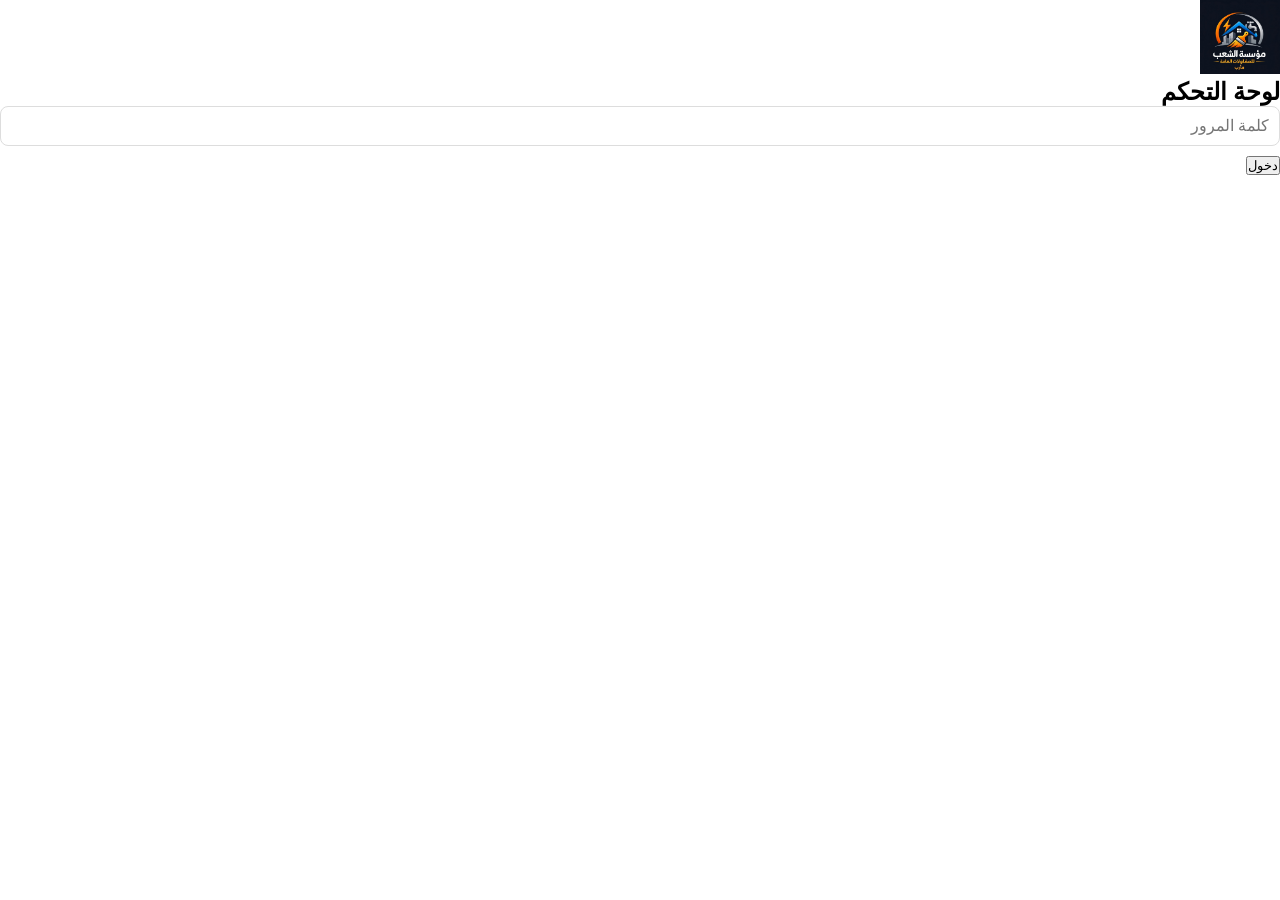
<file: admin/index.html>
<!DOCTYPE html>
<html lang="ar" dir="rtl">
<head>
    <meta charset="UTF-8">
    <meta name="viewport" content="width=device-width, initial-scale=1.0">
    <title>جاري التحقق...</title>
    <meta name="robots" content="noindex, nofollow">
    <style>
        body {
            font-family: 'Segoe UI', Tahoma, Geneva, Verdana, sans-serif;
            display: flex;
            justify-content: center;
            align-items: center;
            height: 100vh;
            margin: 0;
            background: #f4f6f9;
            color: #2c3e50;
        }
        .loader {
            text-align: center;
        }
        .loader img {
            width: 60px;
            height: 60px;
            margin-bottom: 15px;
        }
    </style>
</head>
<body>
    <div class="loader">
        <img src="../assets/images/logo.png" alt="شعار المتجر">
        <p>جاري التحقق من الجلسة...</p>
    </div>

    <script>
        // التحقق من وجود جلسة صالحة
        if (sessionStorage.getItem('adminAuth') === 'true') {
            window.location.href = 'dashboard.html';
        } else {
            window.location.href = 'login.html';
        }
    </script>
</body>
</html>
</file>
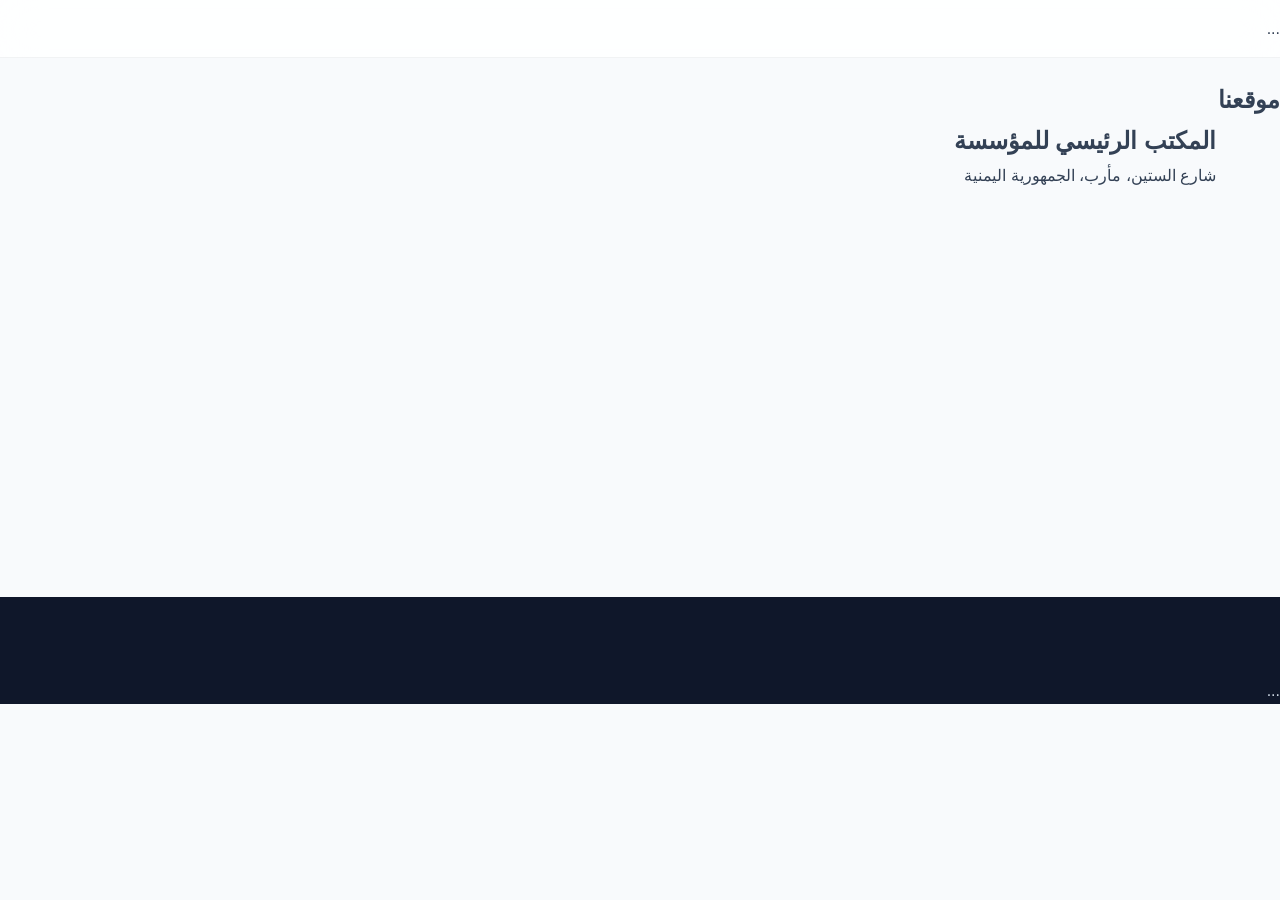
<file: branches.html>
<!DOCTYPE html>
<html lang="ar" dir="rtl">
<head>
    <meta charset="UTF-8">
    <title>موقعنا ومكتبنا الرئيسي | مؤسسة الشعب للمقاولات العامة</title>
    <link rel="stylesheet" href="css/style.css">
</head>
<body>
    <header class="site-header">...</header>
    <main>
        <section class="page-hero"><h1>موقعنا</h1></section>
        <section class="container">
            <h2>المكتب الرئيسي للمؤسسة</h2>
            <p>شارع الستين، مأرب، الجمهورية اليمنية</p>
            <iframe src="https://www.google.com/maps/embed?..." width="100%" height="400" style="border:0;" allowfullscreen=""></iframe>
        </section>
    </main>
    <footer class="site-footer">...</footer>
        <!-- كود السكيما المحسن لمحركات البحث (SEO) لشركة المقاولات -->
    <script type="application/ld+json">
        {
            "@context": "https://schema.org",
            "@type": "HomeAndConstructionBusiness",
            "name": "مؤسسة الشعب للمقاولات العامة",
            "image": "https://alshaab-contracting.com/assets/images/logo.png",
            "@id": "https://alshaab-contracting.com",
            "url": "https://alshaab-contracting.com",
            "telephone": "+967770569067",
            "priceRange": "$$",
            "address": {
                "@type": "PostalAddress",
                "streetAddress": "شارع الستين",
                "addressLocality": "مأرب",
                "addressRegion": "محافظة مأرب",
                "addressCountry": "YE"
            },
            "geo": {
                "@type": "GeoCoordinates",
                "latitude": 15.4500,
                "longitude": 45.3333
            },
            "openingHoursSpecification": {
                "@type": "OpeningHoursSpecification",
                "dayOfWeek": ["Saturday", "Sunday", "Monday", "Tuesday", "Wednesday", "Thursday"],
                "opens": "08:00",
                "closes": "16:00"
            },
            "sameAs": [
                "https://facebook.com/alshaab.contracting",
                "https://maps.app.goo.gl/example"
            ]
        }
    </script>
    </body>
    
    </html>
</body>
</html>
</file>
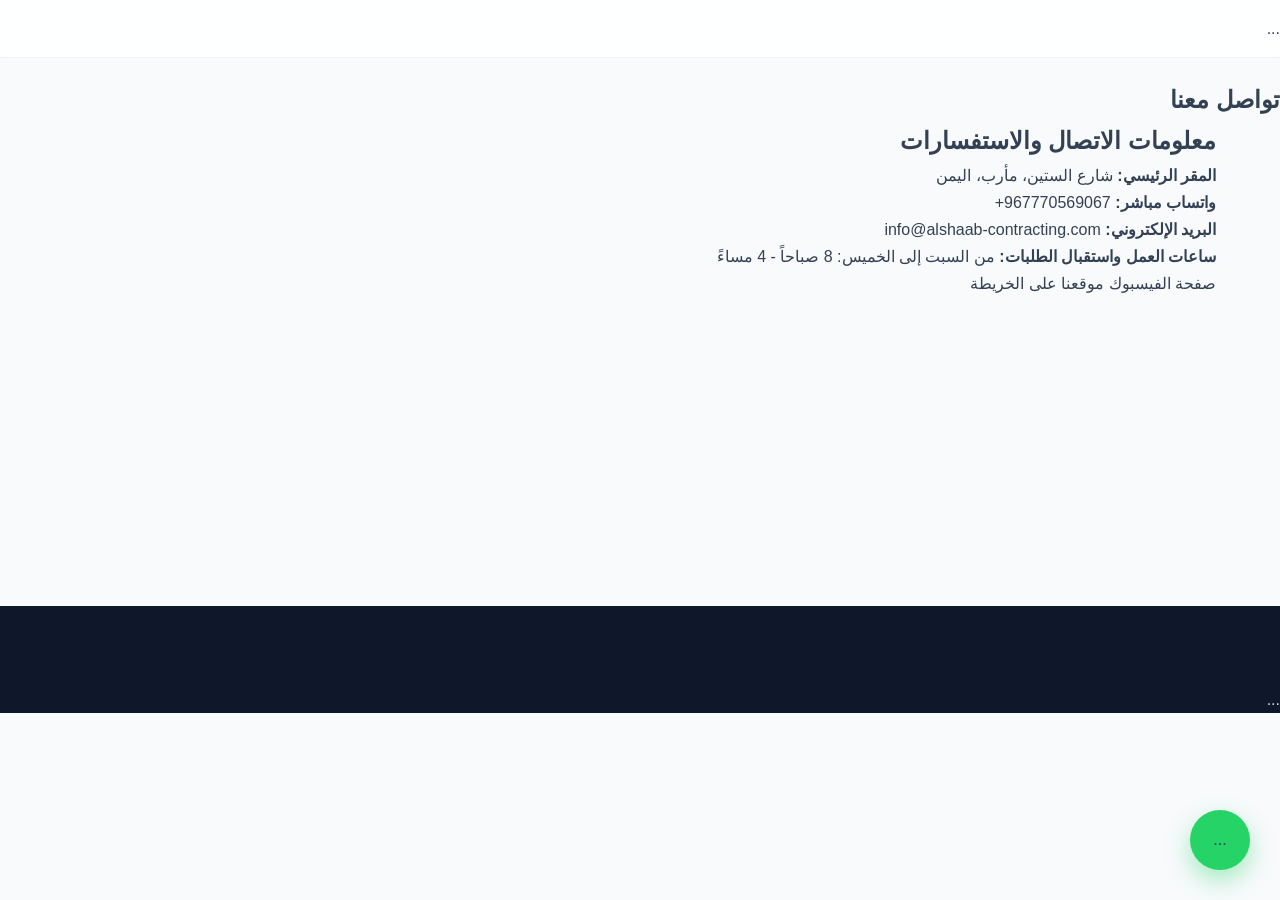
<file: contact.html>
<!DOCTYPE html>
<html lang="ar" dir="rtl">
<head>
    <meta charset="UTF-8">
    <meta name="viewport" content="width=device-width, initial-scale=1.0">
    <title>تواصل معنا | مؤسسة الشعب للمقاولات العامة - مأرب</title>
    <meta name="description" content="تواصل مع المكتب الرئيسي لـ مؤسسة الشعب للمقاولات العامة في مأرب. أرقام الاتصال، الواتساب، والبريد الإلكتروني وموقعنا على الخارطة.">
    <link rel="stylesheet" href="css/style.css">
</head>
<body>
    <header class="site-header">...</header>
    <main>
        <section class="page-hero">
            <h1>تواصل معنا</h1>
        </section>
        <section class="container contact-page">
            <div class="contact-grid">
                <div class="contact-info">
                    <h2>معلومات الاتصال والاستفسارات</h2>
                    <p><strong>المقر الرئيسي:</strong> شارع الستين، مأرب، اليمن</p>
                    <p><strong>واتساب مباشر:</strong> <a href="https://wa.me/967770569067">967770569067+</a></p>
                    <p><strong>البريد الإلكتروني:</strong> info@alshaab-contracting.com</p>
                    <p><strong>ساعات العمل واستقبال الطلبات:</strong> من السبت إلى الخميس: 8 صباحاً - 4 مساءً</p>
                    <div class="social-links-large">
                        <a href="https://facebook.com/alshaab.contracting">صفحة الفيسبوك</a>
                        <a href="https://maps.app.goo.gl/example">موقعنا على الخريطة</a>
                    </div>
                </div>
                <div class="contact-map">
                    <iframe src="https://www.google.com/maps/embed?..." width="100%" height="300" style="border:0;" allowfullscreen="" loading="lazy"></iframe>
                </div>
            </div>
        </section>
    </main>
    <footer class="site-footer">...</footer>
    <a href="https://wa.me/967770569067" class="floating-whatsapp">...</a>
    <script src="js/main.js"></script>
        <!-- كود السكيما المحسن لمحركات البحث (SEO) لشركة المقاولات -->
    <script type="application/ld+json">
        {
            "@context": "https://schema.org",
            "@type": "HomeAndConstructionBusiness",
            "name": "مؤسسة الشعب للمقاولات العامة",
            "image": "https://alshaab-contracting.com/assets/images/logo.png",
            "@id": "https://alshaab-contracting.com",
            "url": "https://alshaab-contracting.com",
            "telephone": "+967770569067",
            "priceRange": "$$",
            "address": {
                "@type": "PostalAddress",
                "streetAddress": "شارع الستين",
                "addressLocality": "مأرب",
                "addressRegion": "محافظة مأرب",
                "addressCountry": "YE"
            },
            "geo": {
                "@type": "GeoCoordinates",
                "latitude": 15.4500,
                "longitude": 45.3333
            },
            "openingHoursSpecification": {
                "@type": "OpeningHoursSpecification",
                "dayOfWeek": ["Saturday", "Sunday", "Monday", "Tuesday", "Wednesday", "Thursday"],
                "opens": "08:00",
                "closes": "16:00"
            },
            "sameAs": [
                "https://facebook.com/alshaab.contracting",
                "https://maps.app.goo.gl/example"
            ]
        }
    </script>
    </body>
    
    </html>
</body>
</html>
</file>
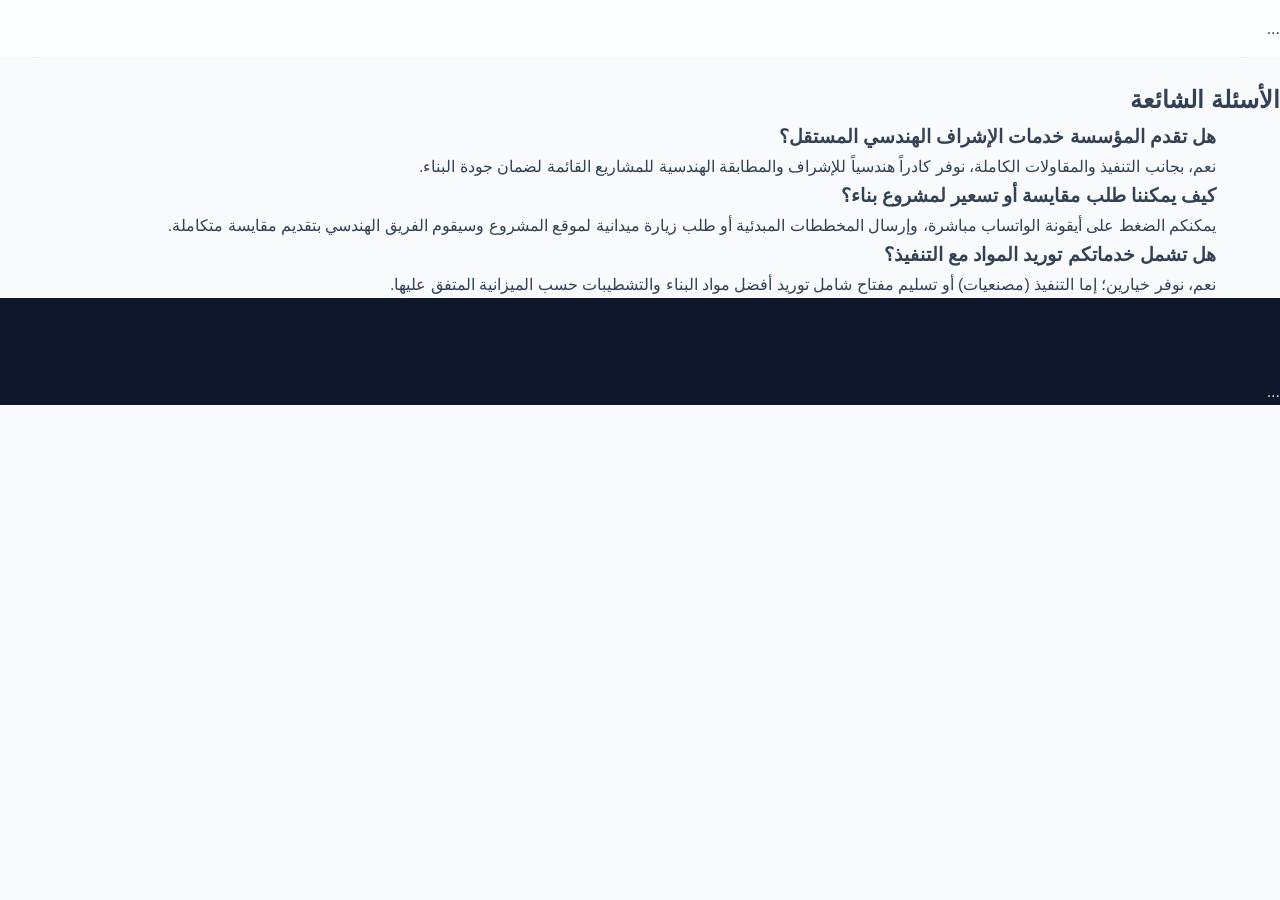
<file: faq.html>
<!DOCTYPE html>
<html lang="ar" dir="rtl">
<head>
    <meta charset="UTF-8">
    <title>الأسئلة الشائعة | مؤسسة الشعب للمقاولات</title>
    <link rel="stylesheet" href="css/style.css">
</head>
<body>
    <header class="site-header">...</header>
    <main>
        <section class="page-hero"><h1>الأسئلة الشائعة</h1></section>
        <section class="container">
            <div class="faq-list">
                <div class="faq-item">
                    <h3>هل تقدم المؤسسة خدمات الإشراف الهندسي المستقل؟</h3>
                    <p>نعم، بجانب التنفيذ والمقاولات الكاملة، نوفر كادراً هندسياً للإشراف والمطابقة الهندسية للمشاريع القائمة لضمان جودة البناء.</p>
                </div>
                <div class="faq-item">
                    <h3>كيف يمكننا طلب مقايسة أو تسعير لمشروع بناء؟</h3>
                    <p>يمكنكم الضغط على أيقونة الواتساب مباشرة، وإرسال المخططات المبدئية أو طلب زيارة ميدانية لموقع المشروع وسيقوم الفريق الهندسي بتقديم مقايسة متكاملة.</p>
                </div>
                <div class="faq-item">
                    <h3>هل تشمل خدماتكم توريد المواد مع التنفيذ؟</h3>
                    <p>نعم، نوفر خيارين؛ إما التنفيذ (مصنعيات) أو تسليم مفتاح شامل توريد أفضل مواد البناء والتشطيبات حسب الميزانية المتفق عليها.</p>
                </div>
            </div>
        </section>
    </main>
    <footer class="site-footer">...</footer>
        <!-- كود السكيما المحسن لمحركات البحث (SEO) لشركة المقاولات -->
    <script type="application/ld+json">
        {
            "@context": "https://schema.org",
            "@type": "HomeAndConstructionBusiness",
            "name": "مؤسسة الشعب للمقاولات العامة",
            "image": "https://alshaab-contracting.com/assets/images/logo.png",
            "@id": "https://alshaab-contracting.com",
            "url": "https://alshaab-contracting.com",
            "telephone": "+967770569067",
            "priceRange": "$$",
            "address": {
                "@type": "PostalAddress",
                "streetAddress": "شارع الستين",
                "addressLocality": "مأرب",
                "addressRegion": "محافظة مأرب",
                "addressCountry": "YE"
            },
            "geo": {
                "@type": "GeoCoordinates",
                "latitude": 15.4500,
                "longitude": 45.3333
            },
            "openingHoursSpecification": {
                "@type": "OpeningHoursSpecification",
                "dayOfWeek": ["Saturday", "Sunday", "Monday", "Tuesday", "Wednesday", "Thursday"],
                "opens": "08:00",
                "closes": "16:00"
            },
            "sameAs": [
                "https://facebook.com/alshaab.contracting",
                "https://maps.app.goo.gl/example"
            ]
        }
    </script>
    </body>
    
    </html>
</body>
</html>
</file>
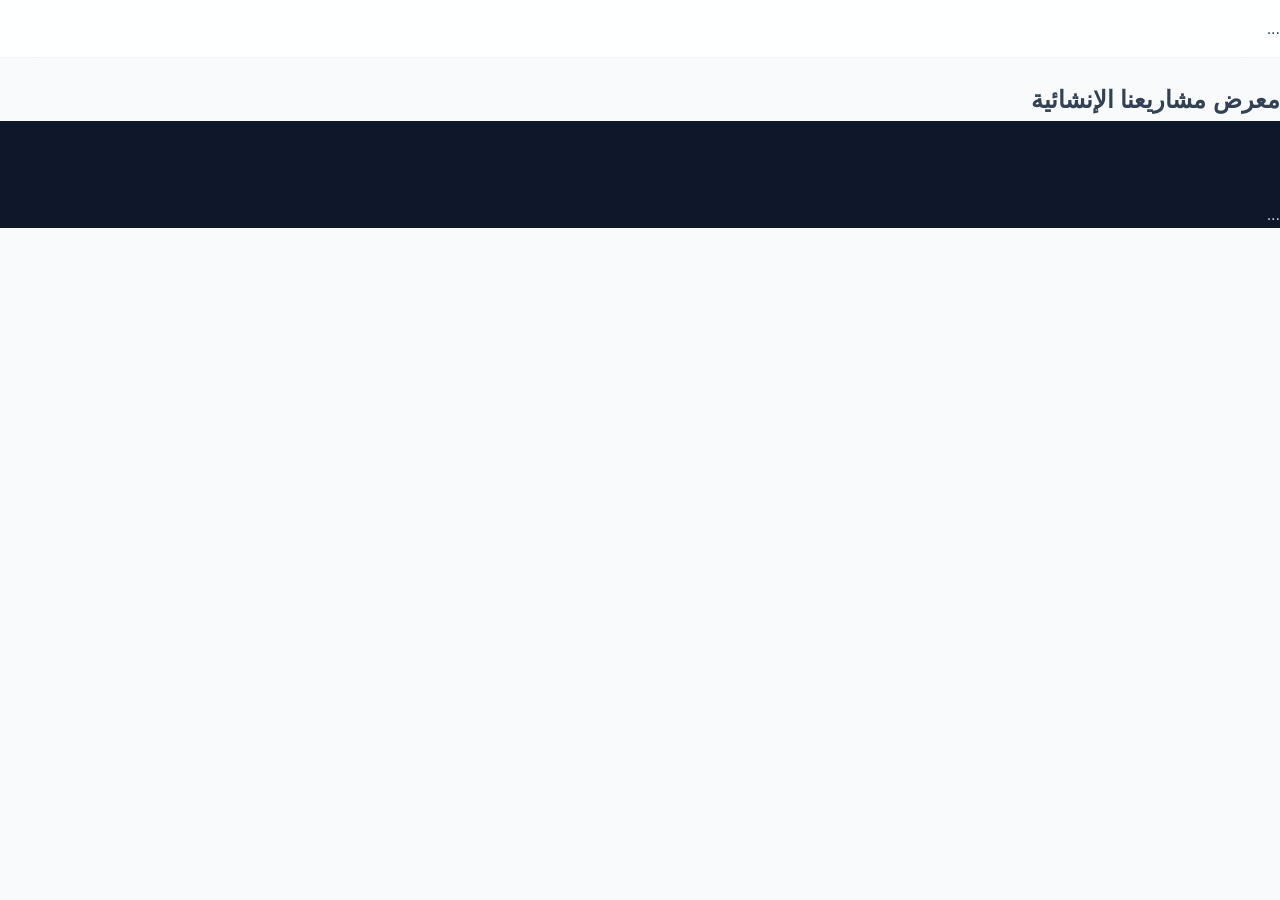
<file: gallery.html>
<!DOCTYPE html>
<html lang="ar" dir="rtl">
<head>
    <meta charset="UTF-8">
    <meta name="viewport" content="width=device-width, initial-scale=1.0">
    <title>معرض المشاريع والمنشآت | مؤسسة الشعب للمقاولات</title>
    <meta name="description" content="شاهد صور مشاريعنا الإنشائية والمعمارية، والتشطيبات المنفذة بواسطة مؤسسة الشعب للمقاولات العامة بمأرب.">
    <link rel="stylesheet" href="css/style.css">
</head>
<body>
    <header class="site-header">...</header>
    <main>
        <section class="page-hero">
            <h1>معرض مشاريعنا الإنشائية</h1>
        </section>
        <section class="container">
            <div id="galleryContainer" class="gallery-grid">
                <!-- سيتم سحب صور المشاريع من ملف جوجل شيتس الخاص بك -->
            </div>
        </section>
    </main>
    <footer class="site-footer">...</footer>
        <!-- كود السكيما المحسن لمحركات البحث (SEO) لشركة المقاولات -->
    <script type="application/ld+json">
    {
        "@context": "https://schema.org",
        "@type": "HomeAndConstructionBusiness",
        "name": "مؤسسة الشعب للمقاولات العامة",
        "image": "https://alshaab-contracting.com/assets/images/logo.png",
        "@id": "https://alshaab-contracting.com",
        "url": "https://alshaab-contracting.com",
        "telephone": "+967770569067",
        "priceRange": "$$",
        "address": {
            "@type": "PostalAddress",
            "streetAddress": "شارع الستين",
            "addressLocality": "مأرب",
            "addressRegion": "محافظة مأرب",
            "addressCountry": "YE"
        },
        "geo": {
            "@type": "GeoCoordinates",
            "latitude": 15.4500,
            "longitude": 45.3333
        },
        "openingHoursSpecification": {
            "@type": "OpeningHoursSpecification",
            "dayOfWeek": ["Saturday", "Sunday", "Monday", "Tuesday", "Wednesday", "Thursday"],
            "opens": "08:00",
            "closes": "16:00"
        },
        "sameAs": [
            "https://facebook.com/alshaab.contracting",
            "https://maps.app.goo.gl/example"
        ]
    }
    </script>
</body>
</html>

</body>
</html>
</file>
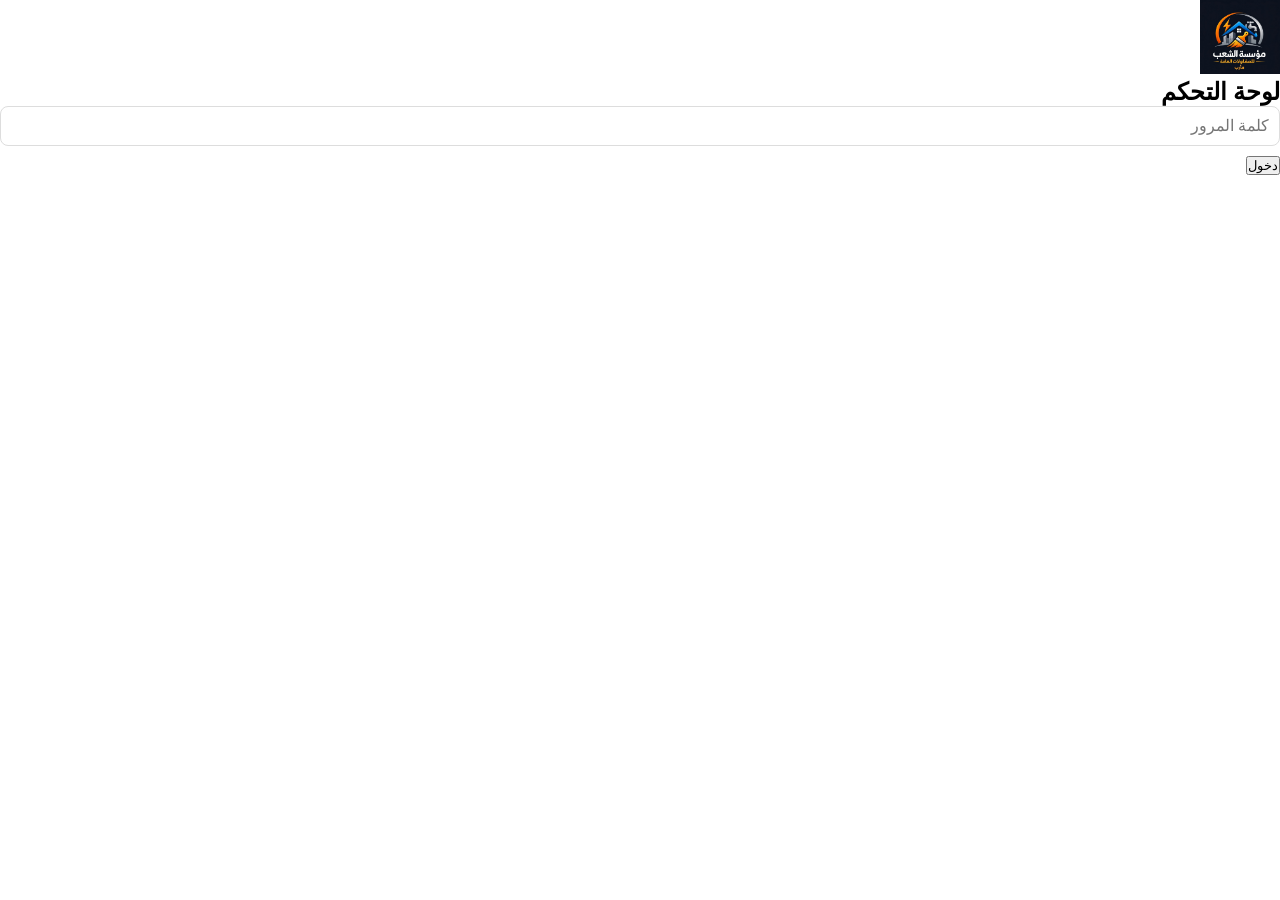
<file: admin/dashboard.html>
<!DOCTYPE html>
<html lang="ar" dir="rtl">
<head>
    <meta charset="UTF-8">
    <meta name="viewport" content="width=device-width, initial-scale=1.0">
    <title>لوحة التحكم | إدارة المتجر</title>
    <meta name="robots" content="noindex, nofollow">
    <link rel="stylesheet" href="style.css">
    <style>
        #debugArea {
            margin: 20px; padding: 15px; background: #1e1e1e; color: #0f0;
            border-radius: 8px; font-family: monospace; font-size: 0.85rem;
            max-height: 250px; overflow-y: auto; white-space: pre-wrap; display: none;
        }
        #debugToggle {
            position: fixed; bottom: 80px; left: 20px; background: #333; color: #fff;
            border: none; padding: 8px 12px; border-radius: 6px; cursor: pointer; z-index: 2000;
        }
        .debug-entry { border-bottom: 1px solid #333; padding: 4px 0; }
        .debug-error { color: #ff5555; } .debug-success { color: #55ff55; } .debug-info { color: #aaa; }
        .list-container { margin-top: 20px; }
        .card { background: white; border-radius: 12px; padding: 15px; margin-bottom: 15px; box-shadow: 0 2px 8px rgba(0,0,0,0.05); display: flex; justify-content: space-between; align-items: center; }
        .card img { width: 60px; height: 60px; object-fit: cover; border-radius: 8px; margin-left: 15px; }
        .card-info { flex:1; }
        .card-actions button { margin-right: 5px; background: #eee; border: none; padding: 6px 12px; border-radius: 6px; cursor: pointer; }
        .modal { position: fixed; top:0; left:0; width:100%; height:100%; background: rgba(0,0,0,0.5); display: flex; align-items: center; justify-content: center; z-index:1000; }
        .modal-content { background: white; border-radius: 16px; padding: 25px; width: 90%; max-width: 500px; max-height: 90vh; overflow-y: auto; position: relative; }
        .close { position: absolute; top: 10px; left: 15px; font-size: 24px; cursor: pointer; }
    </style>
</head>
<body class="admin-body">
    <button id="debugToggle" onclick="toggleDebug()">إظهار سجل التصحيح</button>

    <div class="admin-header">
        <h1>لوحة التحكم</h1>
        <button onclick="logout()" class="btn-logout">تسجيل الخروج</button>
    </div>
    <div class="admin-tabs">
        <button class="tab-btn active" onclick="showTab('products')">المنتجات</button>
        <button class="tab-btn" onclick="showTab('services')">الخدمات</button>
        <button class="tab-btn" onclick="showTab('categories')">الأقسام</button>
        <button class="tab-btn" onclick="showTab('settings')">الإعدادات</button>
        <button class="tab-btn" onclick="showTab('gallery')">المعرض</button>
        <button class="tab-btn" onclick="showTab('pages')">الصفحات</button>
    </div>

    <!-- تبويب المنتجات -->
    <div class="tab-content" id="tab-products">
        <h2>المنتجات</h2>
        <button class="btn-primary" onclick="openProductForm()">➕ إضافة منتج</button>
        <div id="productsList" class="list-container"></div>

        <div id="productFormModal" class="modal" style="display:none;">
            <div class="modal-content">
                <span class="close" onclick="closeProductForm()">&times;</span>
                <h3 id="productFormTitle">إضافة منتج جديد</h3>
                <form id="productForm">
                    <input type="hidden" id="prodId">
                    <label>اسم المنتج</label>
                    <input type="text" id="prodName" required>
                    <label>التصنيف</label>
                    <select id="prodCategory"></select>
                    <label>السعر (ريال)</label>
                    <input type="number" id="prodPrice">
                    <label>الوصف</label>
                    <textarea id="prodDesc" rows="3"></textarea>
                    <label>رقم الواتساب للطلب</label>
                    <input type="text" id="prodWhatsapp" placeholder="967xxxxxxxxx">
                    <label>صورة المنتج</label>
                    <div class="image-upload-area">
                        <input type="file" id="prodImageFile" accept="image/*">
                        <button type="button" id="uploadProdImageBtn" class="btn-secondary">رفع الصورة</button>
                        <progress id="prodUploadProgress" value="0" max="100" style="display:none; width:100%;"></progress>
                        <img id="prodImagePreview" src="#" alt="معاينة" style="display:none; max-width:200px;">
                        <input type="hidden" id="prodImageUrl">
                    </div>
                    <button type="submit" class="btn-primary">حفظ</button>
                </form>
            </div>
        </div>
    </div>

    <!-- تبويب الخدمات -->
    <div class="tab-content" id="tab-services" style="display:none;">
        <h2>الخدمات</h2>
        <button class="btn-primary" onclick="openServiceForm()">➕ إضافة خدمة</button>
        <div id="servicesList" class="list-container"></div>
        <!-- نموذج خدمة (مماثل للمنتج) -->
        <div id="serviceFormModal" class="modal" style="display:none;">
            <div class="modal-content">
                <span class="close" onclick="closeServiceForm()">&times;</span>
                <h3>إضافة خدمة</h3>
                <form id="serviceForm">
                    <input type="hidden" id="servId">
                    <label>اسم الخدمة</label><input type="text" id="servName" required>
                    <label>التصنيف</label>
                    <select id="servCategory"><option>صيانة</option><option>تركيب</option></select>
                    <label>السعر</label><input type="number" id="servPrice">
                    <label>الوصف</label><textarea id="servDesc" rows="3"></textarea>
                    <label>صورة</label>
                    <input type="file" id="servImageFile" accept="image/*">
                    <button type="button" onclick="uploadServiceImage()">رفع</button>
                    <img id="servPreview" src="#" style="display:none;max-width:200px;">
                    <input type="hidden" id="servImageUrl">
                    <button type="submit" class="btn-primary">حفظ</button>
                </form>
            </div>
        </div>
    </div>

    <!-- تبويب الأقسام (التصنيفات) -->
    <div class="tab-content" id="tab-categories" style="display:none;">
        <h2>الأقسام</h2>
        <button class="btn-primary" onclick="openCategoryForm()">➕ إضافة قسم</button>
        <div id="categoriesList" class="list-container"></div>
        <!-- نموذج قسم -->
        <div id="categoryFormModal" class="modal" style="display:none;">
            <div class="modal-content">
                <span class="close" onclick="closeCategoryForm()">&times;</span>
                <h3 id="catFormTitle">إضافة قسم جديد</h3>
                <form id="categoryForm">
                    <input type="hidden" id="catId">
                    <label>اسم القسم</label><input type="text" id="catName" required>
                    <label>الاسم اللاتيني (slug)</label><input type="text" id="catSlug" placeholder="men, women...">
                    <label>الترتيب</label><input type="number" id="catOrder" value="0">
                    <button type="submit" class="btn-primary">حفظ</button>
                </form>
            </div>
        </div>
    </div>

    <!-- تبويب الإعدادات -->
    <div class="tab-content" id="tab-settings" style="display:none;">
        <h2>إعدادات المتجر</h2>
        <form id="settingsForm">
            <div id="settingsFields"></div>
            <button type="submit" class="btn-primary">حفظ جميع الإعدادات</button>
        </form>
        <div style="margin-top:20px;">
            <label>شعار المتجر</label>
            <input type="file" id="logoFile" accept="image/*">
            <button type="button" id="uploadLogoBtn">رفع الشعار</button>
            <img id="logoPreview" src="#" style="display:none;max-width:150px;">
            <input type="hidden" id="logoUrl">
        </div>
    </div>

    <!-- تبويب المعرض -->
    <div class="tab-content" id="tab-gallery" style="display:none;">
        <h2>معرض الصور</h2>
        <button class="btn-primary" onclick="openGalleryForm()">➕ إضافة صورة</button>
        <div id="galleryList" class="list-container gallery-grid"></div>
        <div id="galleryFormModal" class="modal" style="display:none;">
            <div class="modal-content">
                <span class="close" onclick="closeGalleryForm()">&times;</span>
                <h3>إضافة صورة للمعرض</h3>
                <form id="galleryForm">
                    <input type="hidden" id="galId">
                    <label>العنوان</label><input type="text" id="galTitle" required>
                    <label>تصنيف</label><input type="text" id="galCategory">
                    <label>الصورة</label>
                    <input type="file" id="galImageFile" accept="image/*">
                    <button type="button" onclick="uploadGalleryImage()">رفع</button>
                    <img id="galPreview" src="#" style="display:none;max-width:200px;">
                    <input type="hidden" id="galImageUrl">
                    <button type="submit" class="btn-primary">حفظ</button>
                </form>
            </div>
        </div>
    </div>

    <!-- تبويب الصفحات -->
    <div class="tab-content" id="tab-pages" style="display:none;">
        <h2>الصفحات الثابتة</h2>
        <div id="pagesList" class="list-container"></div>
        <div id="pageEditModal" class="modal" style="display:none;">
            <div class="modal-content">
                <span class="close" onclick="closePageForm()">&times;</span>
                <h3>تعديل الصفحة</h3>
                <form id="pageForm">
                    <input type="hidden" id="pageId">
                    <label>العنوان</label><input type="text" id="pageTitle" required>
                    <label>المحتوى (HTML)</label><textarea id="pageContent" rows="10"></textarea>
                    <label>وصف SEO</label><input type="text" id="pageMeta">
                    <button type="submit" class="btn-primary">حفظ</button>
                </form>
            </div>
        </div>
    </div>

    <div id="debugArea"></div>
    <script src="script.js"></script>
</body>
</html>
</file>
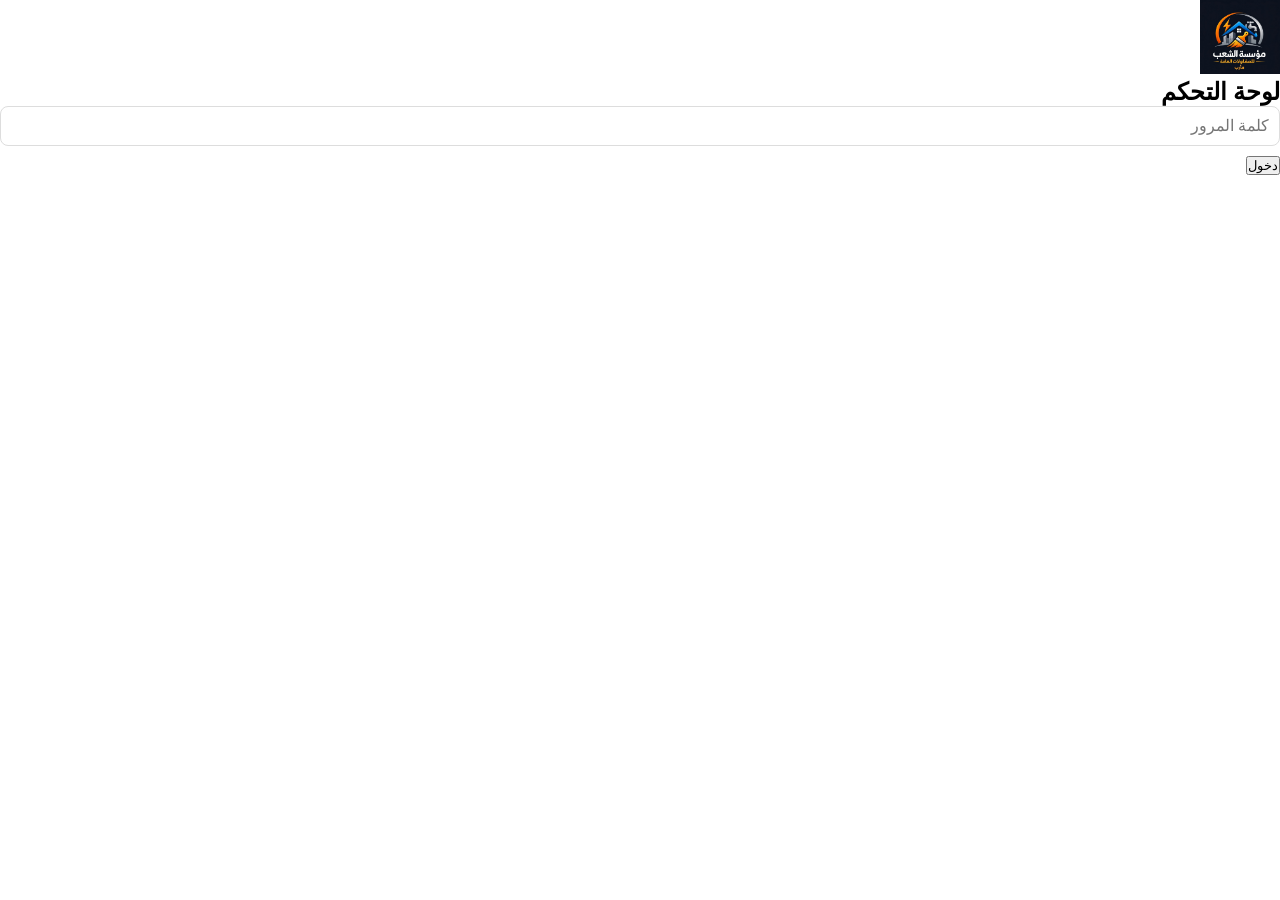
<file: admin/login.html>
<!DOCTYPE html>
<html dir="rtl">
<head>
    <title>تسجيل الدخول - لوحة التحكم</title>
    <meta name="robots" content="noindex, nofollow">
    <link rel="stylesheet" href="style.css">
</head>
<body class="admin-login">
    <form id="loginForm" onsubmit="login(event)">
        <img src="../assets/images/logo.png" alt="شعار" width="80">
        <h2>لوحة التحكم</h2>
        <input type="password" id="password" placeholder="كلمة المرور" required>
        <button type="submit">دخول</button>
        <p id="error" style="color:red;"></p>
    </form>
    <script>
        const ADMIN_PASSWORD = "admin123"; // يمكن تغييرها
        function login(e) {
            e.preventDefault();
            const pass = document.getElementById('password').value;
            if (pass === ADMIN_PASSWORD) {
                sessionStorage.setItem('adminAuth', 'true');
                window.location.href = 'dashboard.html';
            } else {
                document.getElementById('error').textContent = 'كلمة مرور غير صحيحة';
            }
        }
    </script>
</body>
</html>
</file>
<file: css/style.css>
/* ==========================================================================
   🎨 الهوية البصرية والتصميم الهندسي الاحترافي - مؤسسة الشعب للمقاولات
   ========================================================================== */
:root {
    --primary: #0f172a;       /* كحلي غامق ملكي (Deep Slate) يعبر عن الثقة والاستقرار */
    --primary-light: #1e293b; /* كحلي هندسي وسيط */
    --secondary: #f59e0b;     /* ذهبي/أصفر إنشائي براق (Amber) يرمز للبناء والمشاريع */
    --secondary-hover: #d97706;
    --accent: #3b82f6;        /* أزرق هندسي للتفاصيل */
    --bg-flat: #f8fafc;       /* خلفية رمادية ناعمة مريحة جداً للعين */
    --text-main: #334155;     /* لون نصوص داكن وواضح */
    --white: #ffffff;
    --font-main: 'Segoe UI', Roboto, Helvetica, Arial, sans-serif;
    
    /* تأثيرات الحركة والنعومة */
    --bezier: cubic-bezier(0.4, 0, 0.2, 1);
    --transition: all 0.4s var(--bezier);
    --shadow-sm: 0 4px 6px -1px rgba(0, 0, 0, 0.05), 0 2px 4px -1px rgba(0, 0, 0, 0.03);
    --shadow-lg: 0 20px 25px -5px rgba(15, 23, 42, 0.08), 0 10px 10px -5px rgba(15, 23, 42, 0.04);
}

/* إعادة ضبط المصنع بنعومة */
* {
    margin: 0;
    padding: 0;
    box-sizing: border-box;
    scroll-behavior: smooth;
}

body {
    font-family: var(--font-main);
    background-color: var(--bg-flat);
    color: var(--text-main);
    line-height: 1.7;
    overflow-x: hidden;
    padding-top: 80px;
}

.container {
    width: 90%;
    max-width: 1280px;
    margin: 0 auto;
}

img {
    max-width: 100%;
    height: auto;
    display: block;
}

a {
    text-decoration: none;
    color: inherit;
    transition: var(--transition);
}

/* ==========================================================================
   ✨ تأثيرات التحريك والأنميشن (Keyframes)
   ========================================================================== */
@keyframes fadeInUp {
    from {
        opacity: 0;
        transform: translateY(40px);
    }
    to {
        opacity: 1;
        transform: translateY(0);
    }
}

@keyframes pulseSubtle {
    0%, 100% { transform: scale(1); }
    50% { transform: scale(1.05); }
}

@keyframes float {
    0%, 100% { transform: translateY(0); }
    50% { transform: translateY(-10px); }
}

/* ==========================================================================
   💎 عناصر الأزرار الاحترافية (Buttons)
   ========================================================================== */
.btn-primary, .btn-whatsapp, .btn-secondary {
    display: inline-flex;
    align-items: center;
    justify-content: center;
    gap: 10px;
    padding: 14px 32px;
    border-radius: 8px;
    font-weight: 700;
    font-size: 1rem;
    border: none;
    cursor: pointer;
    transition: var(--transition);
    position: relative;
    overflow: hidden;
    z-index: 1;
}

.btn-primary {
    background: var(--secondary);
    color: var(--primary);
    box-shadow: 0 4px 14px rgba(245, 158, 11, 0.3);
}

.btn-primary::before {
    content: '';
    position: absolute;
    top: 0; left: 0; width: 100%; height: 100%;
    background: var(--primary);
    zIndex: -1;
    transform: scaleX(0);
    transform-origin: right;
    transition: transform 0.4s var(--bezier);
}

.btn-primary:hover {
    color: var(--white);
    box-shadow: var(--shadow-lg);
    transform: translateY(-3px);
}

.btn-primary:hover::before {
    transform: scaleX(1);
    transform-origin: left;
}

.btn-whatsapp {
    background: #25D366;
    color: white;
    box-shadow: 0 4px 14px rgba(37, 211, 102, 0.3);
}

.btn-whatsapp:hover {
    background: #1ebd54;
    transform: translateY(-3px);
    box-shadow: var(--shadow-lg);
}

.btn-secondary {
    background: transparent;
    color: var(--white);
    border: 2px solid rgba(255, 255, 255, 0.2);
    backdrop-filter: blur(5px);
}

.btn-secondary:hover {
    background: var(--white);
    color: var(--primary);
    border-color: var(--white);
    transform: translateY(-3px);
}

/* ==========================================================================
   🏢 الهيدر العصري (Floating Glass Header)
   ========================================================================== */
.site-header {
    position: fixed;
    top: 0; left: 0; right: 0;
    background: rgba(255, 255, 255, 0.85);
    backdrop-filter: blur(20px) saturate(180%);
    -webkit-backdrop-filter: blur(20px) saturate(180%);
    border-bottom: 1px solid rgba(15, 23, 42, 0.05);
    z-index: 1000;
    padding: 15px 0;
    transition: var(--transition);
}

.site-header .container {
    display: flex;
    align-items: center;
    justify-content: space-between;
}

.logo {
    display: flex;
    align-items: center;
    gap: 12px;
}

.logo img {
    width: 50px;
    height: 50px;
    border-radius: 8px;
    filter: drop-shadow(0 4px 6px rgba(0,0,0,0.05));
}

.store-name {
    font-size: 1.4rem;
    font-weight: 800;
    color: var(--primary);
    background: linear-gradient(135deg, var(--primary), var(--accent));
    -webkit-background-clip: text;
    -webkit-text-fill-color: transparent;
}

/* القائمة وجمالية خطوط التأثير السفلي */
.main-nav ul {
    display: flex;
    list-style: none;
    gap: 30px;
}

.main-nav a {
    font-weight: 700;
    font-size: 1rem;
    color: var(--primary-light);
    position: relative;
    padding: 8px 0;
}

.main-nav a::after {
    content: '';
    position: absolute;
    bottom: 0; right: 0; width: 0; height: 3px;
    background: var(--secondary);
    transition: var(--transition);
    border-radius: 2px;
}

.main-nav a.active::after,
.main-nav a:hover::after {
    width: 100%;
}

.main-nav a.active,
.main-nav a:hover {
    color: var(--secondary);
}

.nav-toggle {
    display: none;
    flex-direction: column;
    gap: 6px;
    background: none;
    border: none;
    cursor: pointer;
}

.nav-toggle span {
    width: 30px;
    height: 3px;
    background: var(--primary);
    border-radius: 2px;
    transition: var(--transition);
}

/* ==========================================================================
   🚀 قسم الهيرو الفاخر (Premium Hero Section)
   ========================================================================== */
.hero {
    background: linear-gradient(135deg, rgba(15, 23, 42, 0.95), rgba(30, 41, 59, 0.9)), 
                url('../assets/images/hero-bg.jpg') center/cover no-repeat;
    color: var(--white);
    padding: 140px 20px;
    text-align: center;
    position: relative;
    overflow: hidden;
}

.hero::before {
    content: '';
    position: absolute;
    bottom: 0; left: 0; right: 0; height: 100px;
    background: linear-gradient(to top, var(--bg-flat), transparent);
}

.hero-content {
    max-width: 900px;
    margin: 0 auto;
    animation: fadeInUp 1s var(--bezier);
}

.hero h1 {
    font-size: 3.5rem;
    font-weight: 900;
    line-height: 1.2;
    margin-bottom: 25px;
    letter-spacing: -1px;
}

.hero h1 span {
    color: var(--secondary);
}

.hero p {
    font-size: 1.25rem;
    color: #94a3b8;
    margin-bottom: 40px;
    font-weight: 400;
}

/* ==========================================================================
   🗂️ بطاقات الأقسام والخدمات ثلاثية الأبعاد (3D Grid & Cards)
   ========================================================================== */
.categories {
    padding: 80px 0;
}

.categories h2, .featured h2 {
    font-size: 2.2rem;
    font-weight: 800;
    text-align: center;
    margin-bottom: 50px;
    color: var(--primary);
    position: relative;
}

.categories h2::after, .featured h2::after {
    content: '';
    display: block;
    width: 60px;
    height: 5px;
    background: var(--secondary);
    margin: 15px auto 0;
    border-radius: 10px;
}

.cat-grid {
    display: grid;
    grid-template-columns: repeat(auto-fit, minmax(260px, 1fr));
    gap: 30px;
}

.cat-card {
    background: var(--white);
    border-radius: 16px;
    overflow: hidden;
    box-shadow: var(--shadow-sm);
    border: 1px solid rgba(15, 23, 42, 0.04);
    perspective: 1000px;
}

.cat-card img {
    width: 100%;
    height: 240px;
    object-fit: cover;
    transition: transform 0.6s var(--bezier);
}

.cat-card h3 {
    padding: 20px;
    font-size: 1.25rem;
    font-weight: 800;
    color: var(--primary);
    text-align: center;
    transition: var(--transition);
}

.cat-card:hover {
    transform: translateY(-10px);
    box-shadow: var(--shadow-lg);
    border-color: rgba(245, 158, 11, 0.3);
}

.cat-card:hover img {
    transform: scale(1.1);
}

.cat-card:hover h3 {
    color: var(--secondary);
}

/* ==========================================================================
   🏗️ بطاقات المشاريع التفاعلية (Project Cards)
   ========================================================================== */
.featured {
    padding: 40px 0 80px;
}

.product-grid {
    display: grid;
    grid-template-columns: repeat(auto-fit, minmax(320px, 1fr));
    gap: 35px;
}

.product-card {
    background: var(--white);
    border-radius: 20px;
    overflow: hidden;
    box-shadow: var(--shadow-sm);
    border: 1px solid rgba(15, 23, 42, 0.03);
    display: flex;
    flex-direction: column;
}

.product-card img {
    width: 100%;
    height: 260px;
    object-fit: cover;
    transition: transform 0.8s var(--bezier);
}

.product-info {
    padding: 25px;
    display: flex;
    flex-direction: column;
    flex-grow: 1;
}

.product-info .category {
    font-size: 0.85rem;
    font-weight: 800;
    text-transform: uppercase;
    color: var(--secondary);
    letter-spacing: 1px;
    margin-bottom: 8px;
}

.product-info h3 {
    font-size: 1.4rem;
    font-weight: 800;
    color: var(--primary);
    margin-bottom: 12px;
}

.product-info .description {
    font-size: 0.95rem;
    color: #64748b;
    margin-bottom: 20px;
}

.product-info .price {
    font-size: 1rem;
    font-weight: 700;
    color: var(--primary-light);
    background: #f1f5f9;
    padding: 8px 16px;
    border-radius: 6px;
    align-self: flex-start;
    margin-top: auto;
}

.product-actions {
    display: flex;
    gap: 15px;
    margin-top: 20px;
}

.product-actions .btn-whatsapp-sm {
    flex: 2;
    background: #25D366;
    color: var(--white);
    padding: 12px;
    border-radius: 8px;
    font-weight: 700;
    text-align: center;
}

.product-actions .share-btn {
    flex: 1;
    background: #f8fafc;
    color: var(--primary);
    border: 1px solid #e2e8f0;
    border-radius: 8px;
    cursor: pointer;
    font-weight: 600;
}

.product-card:hover {
    transform: translateY(-8px);
    box-shadow: var(--shadow-lg);
}

.product-card:hover img {
    transform: scale(1.05);
}

/* ==========================================================================
   🏢 قسم النبذة التفاعلي (About Section)
   ========================================================================== */
.about-brief {
    background: var(--white);
    padding: 100px 0;
    border-top: 1px solid #f1f5f9;
}

.about-flex {
    display: grid;
    grid-template-columns: 1fr 1fr;
    gap: 60px;
    align-items: center;
}

.about-text h2 {
    font-size: 2.5rem;
    font-weight: 900;
    color: var(--primary);
    margin-bottom: 25px;
}

.about-text p {
    font-size: 1.1rem;
    color: #64748b;
    margin-bottom: 35px;
}

.about-img {
    border-radius: 24px;
    box-shadow: var(--shadow-lg);
    transform: rotate(2deg);
    transition: var(--transition);
}

.about-img:hover {
    transform: rotate(0deg) scale(1.02);
}

/* ==========================================================================
   🧱 الفوتر الهندسي الفخم (Luxury Footer)
   ========================================================================== */
.site-footer {
    background: var(--primary);
    color: #cbd5e1;
    padding: 80px 0 0;
}

.footer-grid {
    display: grid;
    grid-template-columns: 2fr 1fr 1fr;
    gap: 50px;
    margin-bottom: 50px;
}

.footer-logo {
    display: flex;
    align-items: center;
    gap: 15px;
    margin-bottom: 20px;
}

.footer-logo img {
    width: 60px;
    height: 60px;
}

.footer-logo span {
    font-size: 1.5rem;
    font-weight: 800;
    color: var(--white);
}

.footer-col h4 {
    color: var(--white);
    font-size: 1.2rem;
    font-weight: 700;
    margin-bottom: 25px;
    position: relative;
    padding-bottom: 10px;
}

.footer-col h4::after {
    content: '';
    position: absolute;
    bottom: 0; right: 0; width: 40px; height: 3px;
    background: var(--secondary);
}

.footer-col ul {
    list-style: none;
}

.footer-col ul li {
    margin-bottom: 12px;
}

.footer-col a:hover {
    color: var(--secondary);
    padding-right: 5px;
}

.social-links {
    display: flex;
    gap: 15px;
}

.social-links a {
    width: 45px;
    height: 45px;
    background: rgba(255,255,255,0.03);
    border: 1px solid rgba(255,255,255,0.08);
    border-radius: 10px;
    display: flex;
    align-items: center;
    justify-content: center;
    color: var(--white);
}

.social-links a:hover {
    background: var(--secondary);
    color: var(--primary);
    transform: translateY(-5px);
}

.footer-bottom {
    border-top: 1px solid rgba(255, 255, 255, 0.05);
    padding: 30px 0;
    text-align: center;
    font-size: 0.9rem;
}

/* ==========================================================================
   🟢 زر واتساب العائم والذكي
   ========================================================================== */
.floating-whatsapp {
    position: fixed;
    bottom: 30px;
    right: 30px;
    width: 60px;
    height: 60px;
    background: #25D366;
    border-radius: 50%;
    display: flex;
    align-items: center;
    justify-content: center;
    box-shadow: 0 10px 25px rgba(37, 211, 102, 0.4);
    z-index: 999;
    animation: float 3s ease-in-out infinite;
}

/* ==========================================================================
   📱 شاشات الهاتف والأجهزة اللوحية (Responsive Design)
   ========================================================================== */
@media (max-width: 992px) {
    .about-flex {
        grid-template-columns: 1fr;
        gap: 40px;
    }
    .footer-grid {
        grid-template-columns: 1fr;
        gap: 40px;
    }
    .hero h1 {
        font-size: 2.5rem;
    }
}

@media (max-width: 768px) {
    body { padding-top: 70px; }
    
    .main-nav ul {
        display: none;
        position: absolute;
        top: 75px; left: 5%; right: 5%;
        background: var(--white);
        flex-direction: column;
        padding: 25px;
        box-shadow: var(--shadow-lg);
        border-radius: 16px;
        border: 1px solid rgba(0,0,0,0.05);
        gap: 15px;
    }

    .main-nav ul.show {
        display: flex;
        animation: fadeInUp 0.4s var(--bezier);
    }

    .nav-toggle {
        display: flex;
    }
}
</file>
<file: admin/style.css>
* { box-sizing: border-box; margin:0; padding:0; }
body.admin-body { font-family: 'Segoe UI', Tahoma, sans-serif; background: #f4f6f9; color: #222; }
.admin-header { background: #2c3e50; color: white; padding: 15px 20px; display: flex; justify-content: space-between; align-items: center; }
.admin-header h1 { font-size: 1.4rem; }
.btn-logout { background: #c0392b; border: none; color: white; padding: 8px 16px; border-radius: 8px; cursor: pointer; }
.admin-tabs { display: flex; flex-wrap: wrap; gap: 5px; padding: 15px; background: white; border-bottom: 1px solid #ddd; }
.tab-btn { background: #eee; border: none; padding: 10px 15px; border-radius: 20px; cursor: pointer; font-size: 0.9rem; }
.tab-btn.active { background: #2c3e50; color: white; }
.tab-content { padding: 20px; }
.list-container { margin-top: 20px; }
.card { background: white; border-radius: 12px; padding: 15px; margin-bottom: 15px; box-shadow: 0 2px 8px rgba(0,0,0,0.05); display: flex; justify-content: space-between; align-items: center; }
.card img { width: 60px; height: 60px; object-fit: cover; border-radius: 8px; margin-left: 15px; }
.card-info { flex:1; }
.card-actions button { margin-right: 5px; background: #eee; border: none; padding: 6px 12px; border-radius: 6px; cursor: pointer; }
.btn-primary { background: #2c3e50; color: white; border: none; padding: 10px 20px; border-radius: 25px; cursor: pointer; }
.btn-secondary { background: #eee; border: none; padding: 10px 20px; border-radius: 25px; cursor: pointer; }
.modal { position: fixed; top:0; left:0; width:100%; height:100%; background: rgba(0,0,0,0.5); display: flex; align-items: center; justify-content: center; z-index:1000; }
.modal-content { background: white; border-radius: 16px; padding: 25px; width: 90%; max-width: 500px; max-height: 90vh; overflow-y: auto; position: relative; }
.close { position: absolute; top: 10px; left: 15px; font-size: 24px; cursor: pointer; }
label { display: block; margin: 10px 0 5px; font-weight: bold; }
input, select, textarea { width: 100%; padding: 10px; border: 1px solid #ddd; border-radius: 8px; font-size: 1rem; margin-bottom: 10px; }
progress { width: 100%; height: 20px; margin: 10px 0; }
.image-upload-area { margin: 10px 0; }
@media (max-width:600px) {
    .admin-tabs { justify-content: center; }
    .card { flex-direction: column; align-items: flex-start; }
}
</file>
